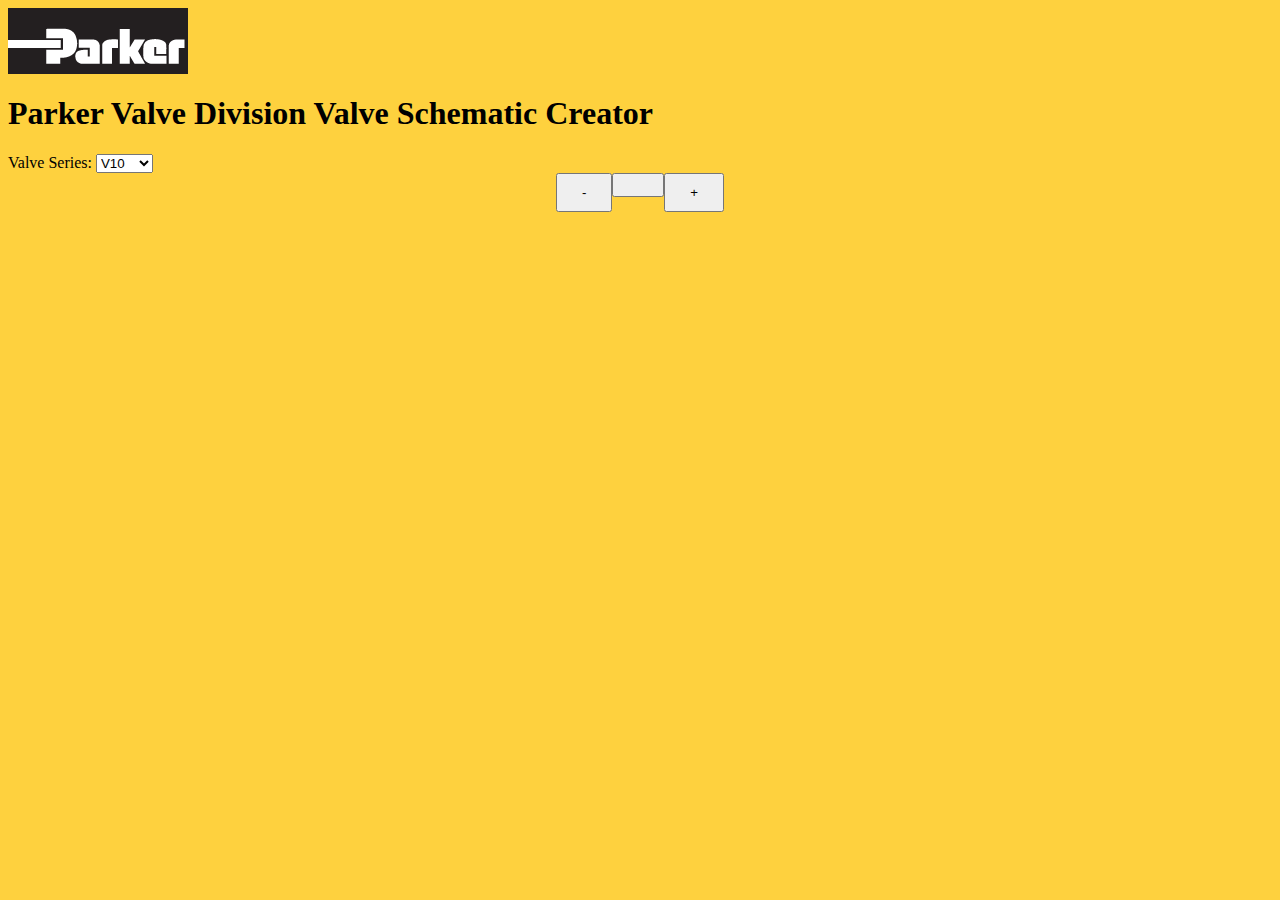
<file: index.html>
<!DOCTYPE html>
<html lang="en">
  <head>
    <meta charset="UTF-8" />
    <meta name="viewport" content="width=device-width, initial-scale=1.0" />
    <title>Flipbookulator</title>
    <link rel="stylesheet" href="flipbookulator-layout.css" />
  </head>
  <body>
    <main>
      <img src="./Images/logo.png" />
      <h1>Parker Valve Division Valve Schematic Creator</h1>
      <div class="ValveAssemblyParameters">
        <section class="valve">
          <label for="valveseries">Valve Series:</label>
          <select name="valveseries" id="valveSeries">
            <option value="V10">V10</option>
            <option value="V20">V20</option>
            <option value="VA35">VA35</option>
            <option value="VG35">VG35</option>
          </select>
        </section>
      </div>
      <section class="btn-group">
        <button class="increment-button" id="decrease">-</button>
        <button id="panes"></button>
        <button class="increment-button" id="increase">+</button>
      </section>
      <div class="valveSections" id="valveSections"></div>
      <div></div>
    </main>
    <script src="flipbookulator.js" type="module"></script>
    <!-- <script src="Sections.js" type="module"></script> -->
  </body>
</html>
</file>
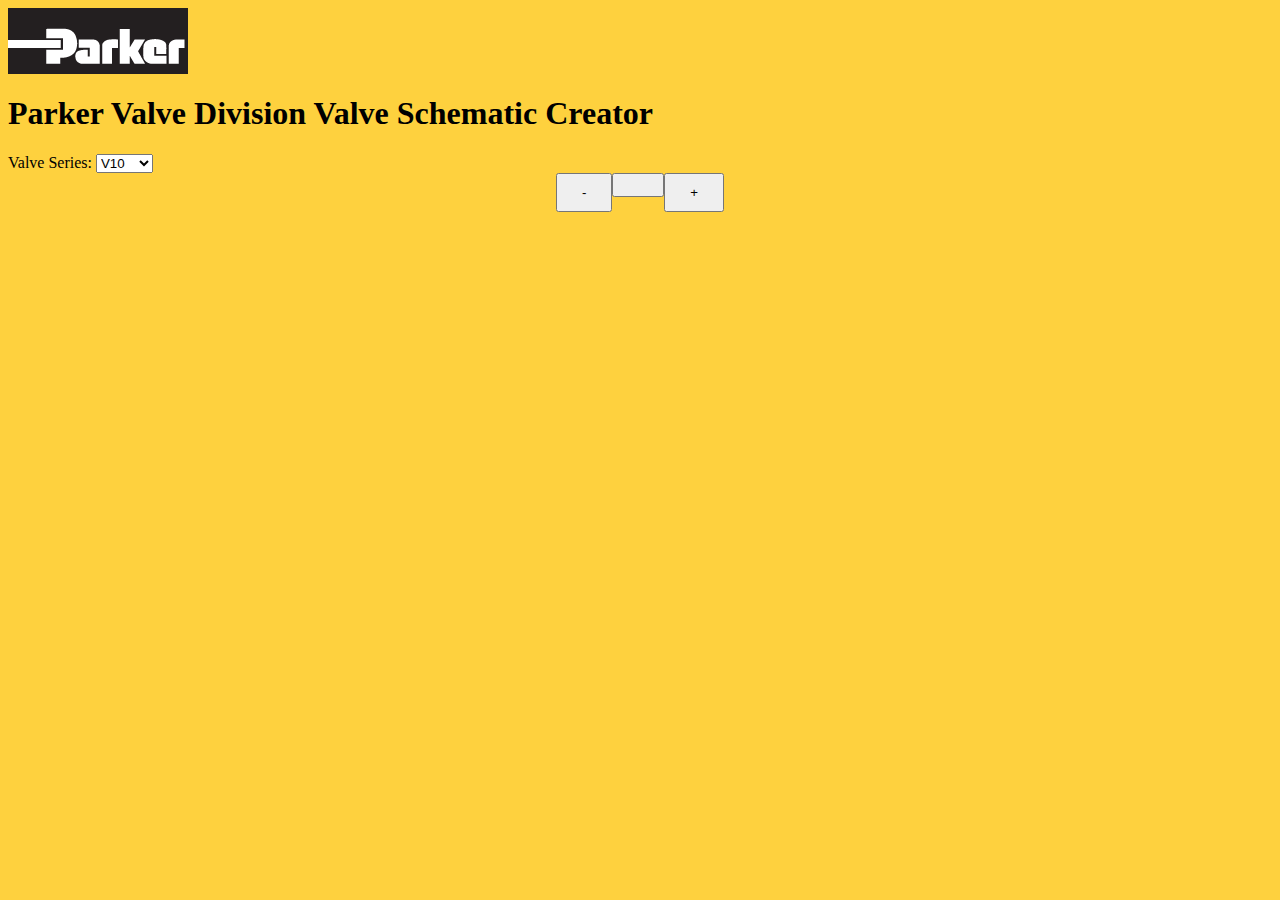
<file: indexflipbookulator.html>
<!DOCTYPE html>
<html lang="en">
  <head>
    <meta charset="UTF-8" />
    <meta name="viewport" content="width=device-width, initial-scale=1.0" />
    <title>Flipbookulator</title>
    <link rel="stylesheet" href="flipbookulator-layout.css" />
  </head>
  <body>
    <main>
      <img src="./Images/logo.png" />
      <h1>Parker Valve Division Valve Schematic Creator</h1>
      <div class="ValveAssemblyParameters">
        <section class="valve">
          <label for="valveseries">Valve Series:</label>
          <select name="valveseries" id="valveseries">
            <option value="V10">V10</option>
            <option value="V20">V20</option>
            <option value="VA35">VA35</option>
            <option value="VG35">VG35</option>
          </select>
        </section>
      </div>
      <section class="btn-group">
        <button class="increment-button" id="decrease">-</button>
        <button id="panes"></button>
        <button class="increment-button" id="increase">+</button>
      </section>
      <div class="valveSections" id="valveSections"></div>
      <div></div>
    </main>
    <script src="flipbookulator.js" type="module"></script>
    <!-- <script src="Sections.js" type="module"></script> -->
  </body>
</html>
</file>
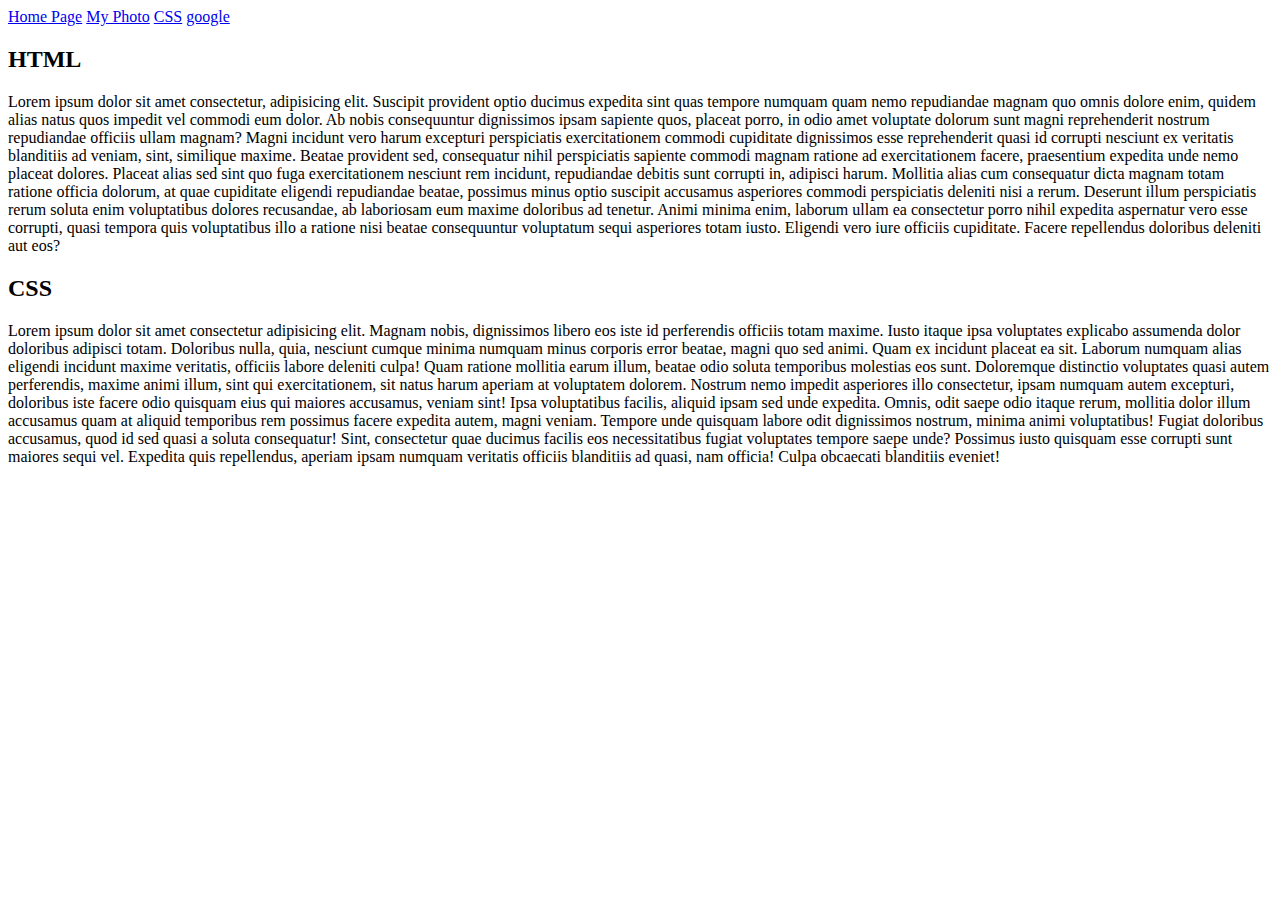
<file: company/about.html>
<!DOCTYPE html>
<html lang="en">
  <head>
    <meta charset="UTF-8" />
    <meta name="viewport" content="width=device-width, initial-scale=1.0" />
    <title>Document</title>
  </head>
  <body>
    <a href="../index3.html">Home Page</a>
    <a href="/Images/dcv_schematic_example.png" download>My Photo</a>
    <a href="#Section-CSS">CSS</a>
    <a href="https://google.com" target="_blank">google</a>
    <h2>HTML</h2>
    <p>
      Lorem ipsum dolor sit amet consectetur, adipisicing elit. Suscipit
      provident optio ducimus expedita sint quas tempore numquam quam nemo
      repudiandae magnam quo omnis dolore enim, quidem alias natus quos impedit
      vel commodi eum dolor. Ab nobis consequuntur dignissimos ipsam sapiente
      quos, placeat porro, in odio amet voluptate dolorum sunt magni
      reprehenderit nostrum repudiandae officiis ullam magnam? Magni incidunt
      vero harum excepturi perspiciatis exercitationem commodi cupiditate
      dignissimos esse reprehenderit quasi id corrupti nesciunt ex veritatis
      blanditiis ad veniam, sint, similique maxime. Beatae provident sed,
      consequatur nihil perspiciatis sapiente commodi magnam ratione ad
      exercitationem facere, praesentium expedita unde nemo placeat dolores.
      Placeat alias sed sint quo fuga exercitationem nesciunt rem incidunt,
      repudiandae debitis sunt corrupti in, adipisci harum. Mollitia alias cum
      consequatur dicta magnam totam ratione officia dolorum, at quae cupiditate
      eligendi repudiandae beatae, possimus minus optio suscipit accusamus
      asperiores commodi perspiciatis deleniti nisi a rerum. Deserunt illum
      perspiciatis rerum soluta enim voluptatibus dolores recusandae, ab
      laboriosam eum maxime doloribus ad tenetur. Animi minima enim, laborum
      ullam ea consectetur porro nihil expedita aspernatur vero esse corrupti,
      quasi tempora quis voluptatibus illo a ratione nisi beatae consequuntur
      voluptatum sequi asperiores totam iusto. Eligendi vero iure officiis
      cupiditate. Facere repellendus doloribus deleniti aut eos?
    </p>
    <h2 id="Section-CSS">CSS</h2>
    <p>
      Lorem ipsum dolor sit amet consectetur adipisicing elit. Magnam nobis,
      dignissimos libero eos iste id perferendis officiis totam maxime. Iusto
      itaque ipsa voluptates explicabo assumenda dolor doloribus adipisci totam.
      Doloribus nulla, quia, nesciunt cumque minima numquam minus corporis error
      beatae, magni quo sed animi. Quam ex incidunt placeat ea sit. Laborum
      numquam alias eligendi incidunt maxime veritatis, officiis labore deleniti
      culpa! Quam ratione mollitia earum illum, beatae odio soluta temporibus
      molestias eos sunt. Doloremque distinctio voluptates quasi autem
      perferendis, maxime animi illum, sint qui exercitationem, sit natus harum
      aperiam at voluptatem dolorem. Nostrum nemo impedit asperiores illo
      consectetur, ipsam numquam autem excepturi, doloribus iste facere odio
      quisquam eius qui maiores accusamus, veniam sint! Ipsa voluptatibus
      facilis, aliquid ipsam sed unde expedita. Omnis, odit saepe odio itaque
      rerum, mollitia dolor illum accusamus quam at aliquid temporibus rem
      possimus facere expedita autem, magni veniam. Tempore unde quisquam labore
      odit dignissimos nostrum, minima animi voluptatibus! Fugiat doloribus
      accusamus, quod id sed quasi a soluta consequatur! Sint, consectetur quae
      ducimus facilis eos necessitatibus fugiat voluptates tempore saepe unde?
      Possimus iusto quisquam esse corrupti sunt maiores sequi vel. Expedita
      quis repellendus, aperiam ipsam numquam veritatis officiis blanditiis ad
      quasi, nam officia! Culpa obcaecati blanditiis eveniet!
    </p>
  </body>
</html>
</file>
<file: flipbookulator-layout.css>
body {
  background-color: rgb(254, 209, 62);
}

main {
    display: grid;
}

p {
  font-size: smaller;
}

/*
img{
    object-fit: contain;
    transform: scale(.5);
    padding: 0;
}
*/

.btn-group{
    margin: auto;
}

/* .valve, .inlet, .workingSection, .outlet {
    padding: 10pt;
} */


.valveSections{
    display: grid;
    grid-template-columns: repeat(auto-fit, 200px);
    padding-top: 20px;
}

.valveSection{
  display: grid;
}

.middleSection{
  display: grid;
}

optgroup, .dropdown {
font-size: 9px;
margin: 5px;
width: 175px;
}

/*
.valveSchematic{
    display: flex;
    width: 98%;
    padding-top: 10px;
    border: 5px solid black
}
*/

.valveSchematic{
  padding-top: 5px;
  width: 200px
}

/* img {
width: 100%;
height: 100%;
object-fit: cover;
} */




.btn-group button {
  padding: 10px 24px; /* Some padding */
  cursor: pointer; /* Pointer/hand icon */
  float: left; /* Float the buttons side by side */
}

/* .btn-group button:not(:last-child) {
  border-right: none; /* Prevent double borders */
} */

/* Clear floats (clearfix hack) */
.btn-group:after {
  content: "";
  clear: both;
  display: table;
}

/* Add a background color on hover */
.increment-button:hover {
  background-color: #3e8e41;
}
</file>
